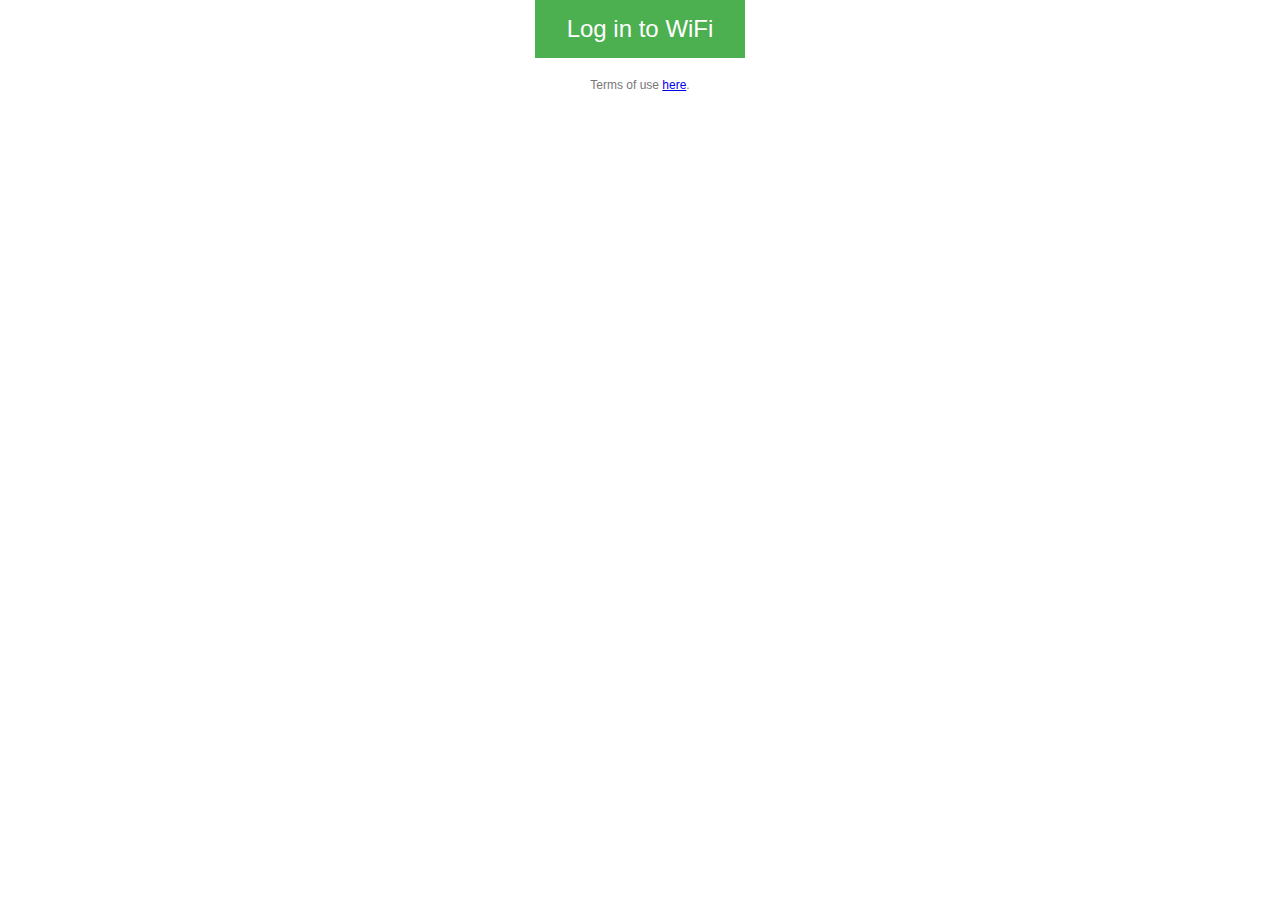
<file: index.html>
<!--
This sample web application provides a simple Click-Through Splash page for Cisco Meraki networks.
Usage:
* Configure your Cisco Meraki wireless network with a Click-through splash page.
* Configure the "Custom URL" to point to your webserver that is hosting this HTML file.
* Update the "Walled Garden" with the IP or Domain Name for your webserver and any supporting resources

Sample URL received from Meraki to this page.
http://localhost:5000/?base_grant_url=https%3A%2F%2Fn143.network-auth.com%2Fsplash%2Fgrant&user_continue_url=http%3A%2F%2Fspeedof.me%2F&node_id=149624922840090&node_mac=88:15:44:60:1c:1a&gateway_id=149624922840090&client_ip=10.255.60.208&client_mac=f4:5c:89:9b:17:67

-->
<meta name="viewport" content="width=device-width, initial-scale=1.0">
<html>
    <head>
        <title>WiFi4EU login</title>
        
        <link rel="stylesheet" type="text/css" href="./css/style.css">
        
        <script type="text/javascript">
            var wifi4euTimerStart = Date.now();
            
            // TODO: Modify these to match your WiFi4EU UUID and portal language
            var wifi4euNetworkIdentifier = "PTNTLYkz1YEdutAetUTFJ";
            var wifi4euLanguage = "en";
            
            // TODO: Remove or comment this line out
            var selftestModus = false;
        </script>
        <script type="text/javascript" src="https://collection.wifi4eu.ec.europa.eu/wifi4eu.min.js"></script>
    </head>
    
    <script src="./js/meraki.js"></script>
    
    <body>
    <div id="identityContainer" class="identity-container">   
        <img id="wifi4eulogo" class="identity-image">
        <br>
        <button onclick="login();" class="button">Log in to WiFi</button>
        <p>Terms of use <a href="./aup.html">here</a>.</p>
    </div>
        
    </body>
</html>
</file>
<file: css/style.css>
.identity-container {
    position: absolute;
    top: 0px;
    left: 0px;
    height: 100%;
    width: 100%;
    text-align: center;
}

.identity-image {
    max-width: 90%;
    max-height: 80%;
}

.button {
    background-color: #4CAF50; /* Green */
    border: none;
    color: white;
    padding: 15px 32px;
    text-align: center;
    text-decoration: none;
    display: inline-block;
    font-size: 24px;
}

body {
    font-family: Helvetica, Arial, sans-serif;
    font-weight: 100;
    font-size: 12px;
    line-height: 30px;
    color: #777;
   
}
</file>
